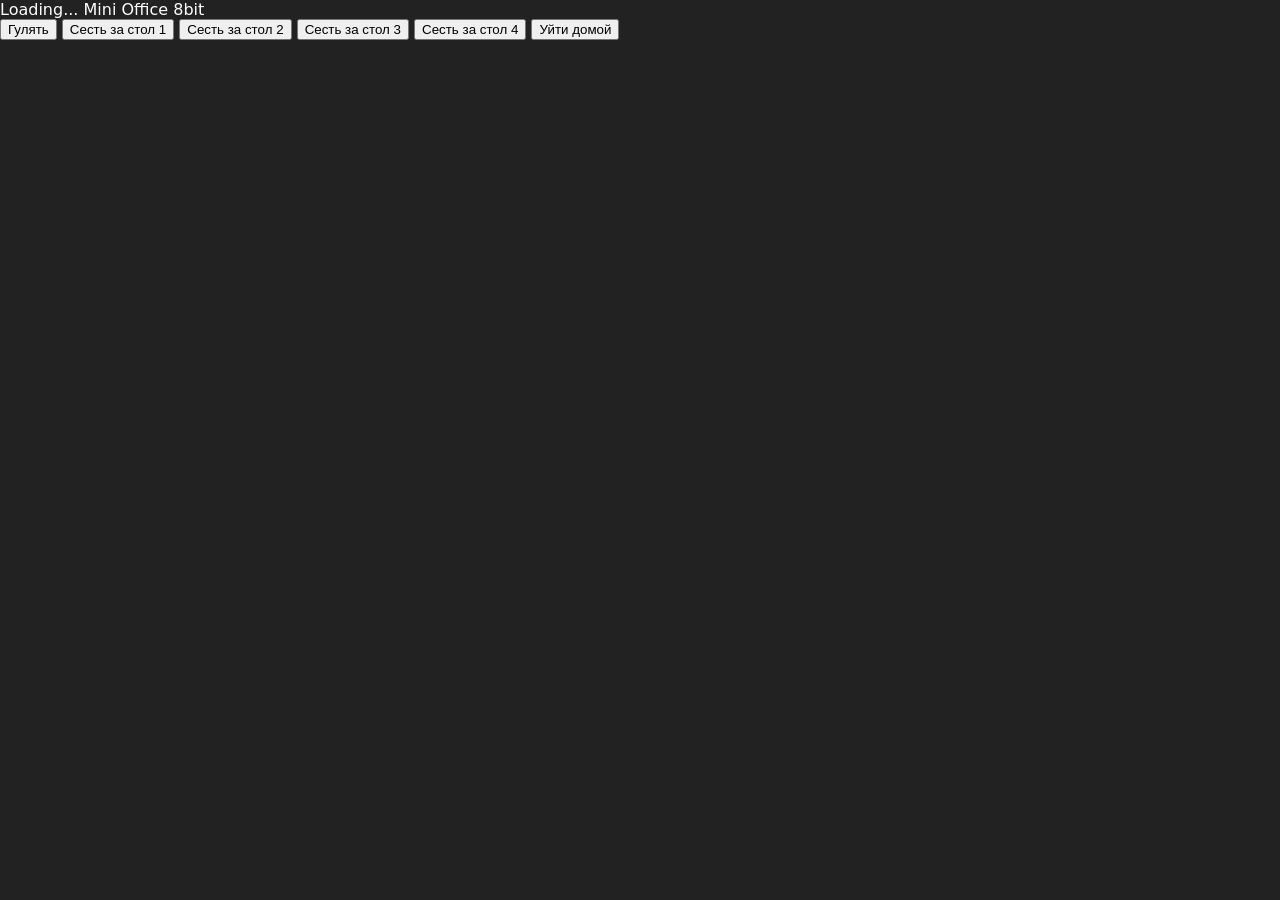
<file: index.html>
<!doctype html>
<html lang="ru">
<head>
  <meta charset="utf-8" />
  <title>Mini Office 8bit</title>
  <meta name="viewport" content="width=device-width, initial-scale=1.0" />

  <!-- Telegram Mini App JS -->
  <script src="https://telegram.org/js/telegram-web-app.js"></script>

  <!-- Подключаем внешний CSS -->
  <link rel="stylesheet" href="style.css">
</head>
<body>
  <div id="top-bar">
    <span id="user-label">Loading...</span>
    <span>Mini Office 8bit</span>
  </div>

  <div id="controls">
    <button data-action="walk">Гулять</button>
    <button data-action="desk1">Сесть за стол 1</button>
    <button data-action="desk2">Сесть за стол 2</button>
    <button data-action="desk3">Сесть за стол 3</button>
    <button data-action="desk4">Сесть за стол 4</button>
    <button data-action="leave">Уйти домой</button>
  </div>

  <div id="game-container">
    <canvas id="office" width="160" height="120"></canvas>
  </div>

  <!-- Подключаем внешний JS -->
  <script src="script.js"></script>
</body>
</html>
</file>
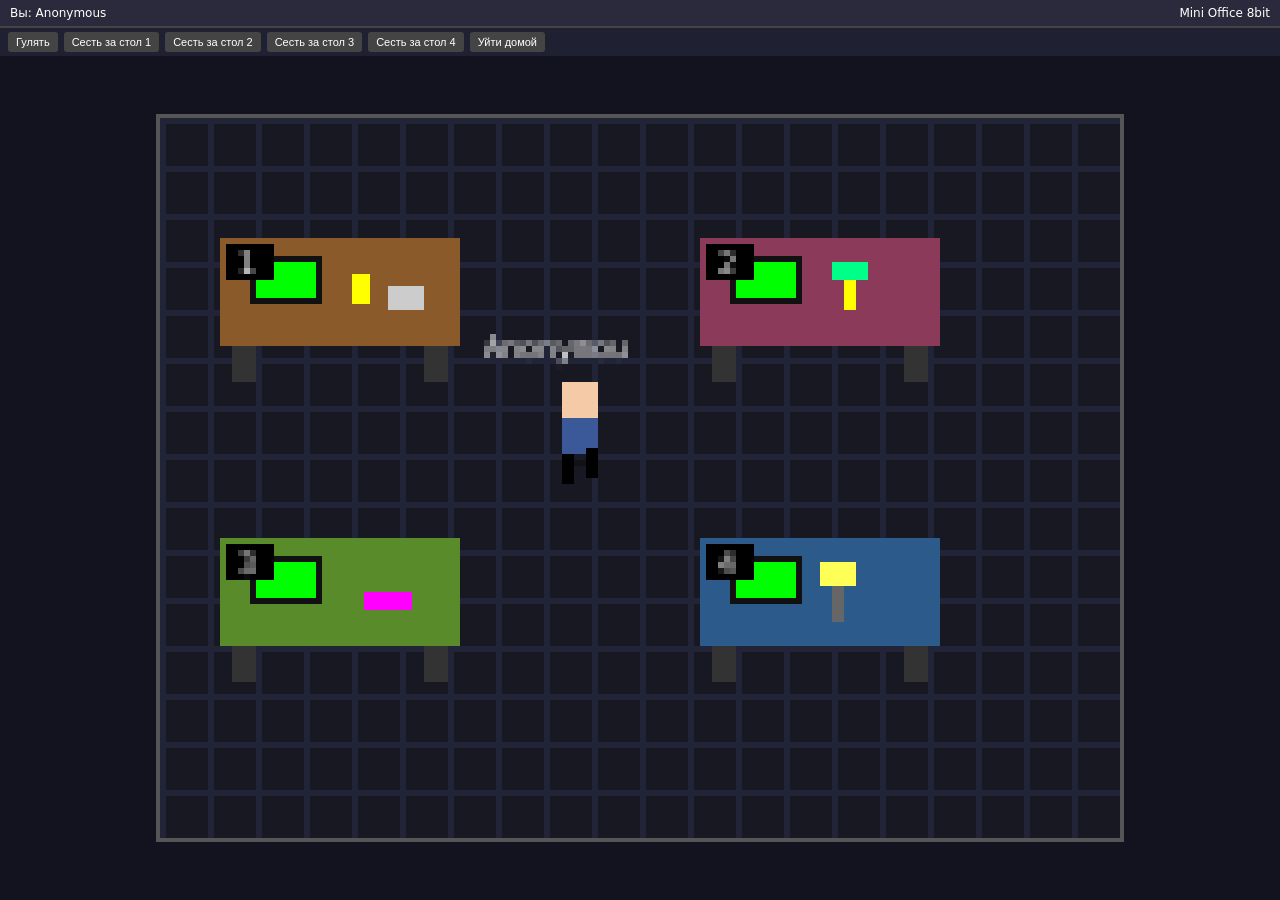
<file: indeх.html>
<!doctype html>
<html lang="ru">
<head>
  <meta charset="utf-8" />
  <title>Mini Office 8bit</title>
  <meta name="viewport" content="width=device-width, initial-scale=1.0" />

  <!-- Telegram Mini App JS -->
  <script src="https://telegram.org/js/telegram-web-app.js"></script>

  <style>
    body {
      margin: 0;
      padding: 0;
      background: #1c1c2b;
      font-family: system-ui, sans-serif;
      color: #fff;
      display: flex;
      flex-direction: column;
      height: 100vh;
    }

    #top-bar {
      flex: 0 0 auto;
      padding: 6px 10px;
      font-size: 12px;
      background: #2a2a3c;
      display: flex;
      justify-content: space-between;
      align-items: center;
      border-bottom: 2px solid #444;
    }

    #top-bar span {
      white-space: nowrap;
      overflow: hidden;
      text-overflow: ellipsis;
    }

    #controls {
      flex: 0 0 auto;
      padding: 4px 8px;
      background: #202033;
      font-size: 12px;
      display: flex;
      gap: 6px;
    }

    #controls button {
      background: #444;
      color: #fff;
      border: 0;
      padding: 4px 8px;
      border-radius: 3px;
      font-size: 11px;
      cursor: pointer;
    }

    #controls button:active {
      transform: translateY(1px);
      background: #666;
    }

    #game-container {
      flex: 1 1 auto;
      display: flex;
      justify-content: center;
      align-items: center;
      background: #13131f;
    }

    canvas {
      image-rendering: pixelated;
      image-rendering: crisp-edges;
      border: 4px solid #555;
      background: #101018;
    }
  </style>
</head>
<body>
  <div id="top-bar">
    <span id="user-label">Loading...</span>
    <span>Mini Office 8bit</span>
  </div>

  <div id="controls">
    <button data-action="walk">Гулять</button>
    <button data-action="desk1">Сесть за стол 1</button>
    <button data-action="desk2">Сесть за стол 2</button>
    <button data-action="desk3">Сесть за стол 3</button>
    <button data-action="desk4">Сесть за стол 4</button>
    <button data-action="leave">Уйти домой</button>
  </div>

  <div id="game-container">
    <canvas id="office" width="160" height="120"></canvas>
  </div>

  <script>
    // --- 1. Инициализация Telegram Mini App ---
    const tg = window.Telegram?.WebApp;
    if (tg) {
      tg.ready(); // говорим Телеге, что всё готово [web:2][web:6]
    }

    const initDataUnsafe = tg?.initDataUnsafe || {};
    const user = initDataUnsafe.user || {};
    const userName = user.first_name || user.username || "Anonymous";
    const userLabel = document.getElementById("user-label");
    userLabel.textContent = "Вы: " + userName;

    // --- 2. Примитивная 8бит сцена ---
    const canvas = document.getElementById("office");
    const ctx = canvas.getContext("2d");

    const SCALE = 3; // увеличивающий масштаб для Telegram-клиента
    function resizeCanvas() {
      const container = document.getElementById("game-container");
      const maxW = container.clientWidth - 16;
      const maxH = container.clientHeight - 16;

      // масштабируем integer‑кратко
      const scale = Math.floor(Math.min(maxW / canvas.width, maxH / canvas.height));
      const cssScale = Math.max(SCALE, scale);
      canvas.style.width = canvas.width * cssScale + "px";
      canvas.style.height = canvas.height * cssScale + "px";
    }
    window.addEventListener("resize", resizeCanvas);
    resizeCanvas();

    // --- 3. Офис: 4 стола с предметами ---
    // Координаты столов (верхний левый угол)
    const desks = [
      { x: 10,  y: 20, color: "#8b5a2b", label: "D1", items: ["PC", "Mug"] },
      { x: 90,  y: 20, color: "#8b3a5a", label: "D2", items: ["Laptop", "Plant"] },
      { x: 10,  y: 70, color: "#5a8b2b", label: "D3", items: ["PC", "Stapler"] },
      { x: 90,  y: 70, color: "#2b5a8b", label: "D4", items: ["Tablet", "Lamp"] },
    ];

    // Состояние персонажа
    const player = {
      mode: "walk", // "walk" | "desk1-4" | "leave"
      x: 70,
      y: 50,
      frame: 0,
    };

    function setMode(mode) {
      player.mode = mode;
      if (mode.startsWith("desk")) {
        const idx = Number(mode.slice(4)) - 1;
        const d = desks[idx];
        player.x = d.x + 10;
        player.y = d.y - 6;
      } else if (mode === "leave") {
        // Уводим персонажа за экран
        player.x = -20;
        player.y = -20;
      } else if (mode === "walk") {
        player.x = 70;
        player.y = 50;
      }
    }

    // --- 4. Отрисовка ---
    function drawBackground() {
      // Пол в стиле The Office: серый, с клетками [web:10]
      ctx.fillStyle = "#181822";
      ctx.fillRect(0, 0, canvas.width, canvas.height);

      ctx.fillStyle = "#202436";
      for (let y = 0; y < canvas.height; y += 8) {
        ctx.fillRect(0, y, canvas.width, 1);
      }
      for (let x = 0; x < canvas.width; x += 8) {
        ctx.fillRect(x, 0, 1, canvas.height);
      }
    }

    function drawDesk(d, index) {
      // Стол
      ctx.fillStyle = d.color;
      ctx.fillRect(d.x, d.y, 40, 18);

      // Ножки
      ctx.fillStyle = "#333";
      ctx.fillRect(d.x + 2, d.y + 18, 4, 6);
      ctx.fillRect(d.x + 34, d.y + 18, 4, 6);

      // Монитор / ноут / девайсы как простые прямоугольники
      ctx.fillStyle = "#111";
      ctx.fillRect(d.x + 5, d.y + 3, 12, 8); // экран
      ctx.fillStyle = "#0f0";
      ctx.fillRect(d.x + 6, d.y + 4, 10, 6); // "светящийся" экран

      // Индивидуальные фишки на каждом столе
      ctx.fillStyle = "#ff0"; // кружка / лампа / растение
      if (index === 0) {
        // Стол 1: кружка + листок
        ctx.fillRect(d.x + 22, d.y + 6, 3, 5); // кружка
        ctx.fillStyle = "#ccc";
        ctx.fillRect(d.x + 28, d.y + 8, 6, 4); // бумага
      } else if (index === 1) {
        // Стол 2: растение
        ctx.fillRect(d.x + 24, d.y + 6, 2, 6); // стебель
        ctx.fillStyle = "#0f8";
        ctx.fillRect(d.x + 22, d.y + 4, 6, 3); // листья
      } else if (index === 2) {
        // Стол 3: степлер
        ctx.fillStyle = "#f0f";
        ctx.fillRect(d.x + 24, d.y + 9, 8, 3);
      } else if (index === 3) {
        // Стол 4: лампа
        ctx.fillStyle = "#666";
        ctx.fillRect(d.x + 22, d.y + 8, 2, 6); // ножка
        ctx.fillStyle = "#ff5";
        ctx.fillRect(d.x + 20, d.y + 4, 6, 4); // абажур
      }

      // Маленький ярлык стола (номер)
      ctx.fillStyle = "#000";
      ctx.fillRect(d.x + 1, d.y + 1, 8, 6);
      ctx.fillStyle = "#fff";
      ctx.font = "5px monospace";
      ctx.fillText(String(index + 1), d.x + 3, d.y + 6);
    }

    function drawPlayer() {
      if (player.mode === "leave") return; // не рисуем, если ушёл

      // 8‑бит спрайт: простой человечек
      const px = Math.round(player.x);
      const py = Math.round(player.y);

      // Тень
      ctx.fillStyle = "rgba(0,0,0,0.3)";
      ctx.fillRect(px - 3, py + 6, 6, 2);

      // Тело
      ctx.fillStyle = "#f5cba7"; // лицо
      ctx.fillRect(px - 3, py - 6, 6, 6); // голова

      ctx.fillStyle = "#3b5998"; // рубашка
      ctx.fillRect(px - 3, py, 6, 6);

      ctx.fillStyle = "#000"; // ноги
      ctx.fillRect(px - 3, py + 6, 2, 4);
      ctx.fillRect(px + 1, py + 6, 2, 4);

      // Примитивная анимация "шага"
      if (player.mode === "walk") {
        const offset = (player.frame % 20 < 10) ? 1 : -1;
        ctx.fillRect(px - 3, py + 6 + offset, 2, 4);
        ctx.fillRect(px + 1, py + 6 - offset, 2, 4);
      }

      // Имя над персонажем (урезанное)
      ctx.fillStyle = "#fff";
      ctx.font = "5px monospace";
      const label = (userName || "You").slice(0, 8);
      ctx.fillText(label, px - label.length * 2, py - 10);
    }

    function loop() {
      player.frame++;

      drawBackground();
      desks.forEach((d, i) => drawDesk(d, i));
      drawPlayer();

      requestAnimationFrame(loop);
    }
    loop();

    // --- 5. Управление кнопками ---
    document.getElementById("controls").addEventListener("click", (e) => {
      if (e.target.tagName !== "BUTTON") return;
      const action = e.target.dataset.action;
      if (action === "walk") {
        setMode("walk");
      } else if (action === "leave") {
        setMode("leave");
      } else if (action.startsWith("desk")) {
        setMode(action);
      }
    });

  </script>
</body>
</html>
</file>
<file: style.css>
/* Делаем фон страницы */
body {
  margin: 0;
  padding: 0;
  background-color: #222;
  font-family: system-ui, -apple-system, BlinkMacSystemFont, "Segoe UI", sans-serif;
  color: #fff;
}

/* Поле офиса */
#game {
  width: 800px;
  height: 450px;
  margin: 20px auto;
  border: 2px solid #fff;
  position: relative;
  background-color: #333;
}

/* Персонаж */
.worker {
  width: 40px;
  height: 40px;
  background-color: #4caf50; /* зелёный квадратик */
  position: absolute;
  left: 50px;
  top: 50px;
  border-radius: 6px;
}
</file>
